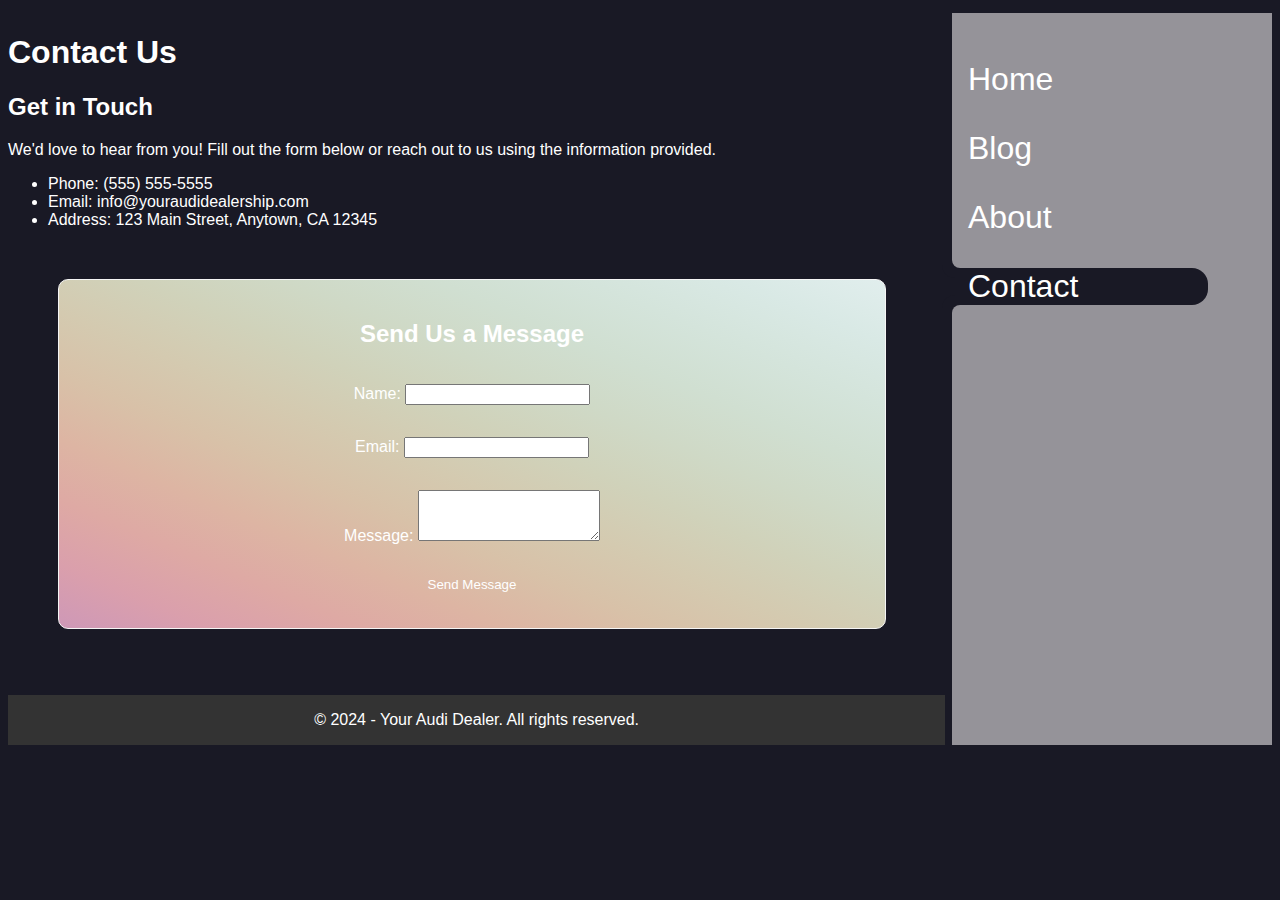
<file: contact.html>
<!DOCTYPE html>
<html lang="en">
<head>
  <meta charset="UTF-8">
  <meta name="viewport" content="width=device-width, initial-scale=1.0">
  <link rel="stylesheet" href="style.css">
  <title>Contact Us</title>
</head>
<body>
  <nav class="nav-wrapper">
    <ul class="nav-list">
      <li class="sidebar-item">
        <a href="index.html">Home</a>
      </li>
      <li class="sidebar-item">
        <a href="blog.html">Blog</a>
      </li>
      <li class="sidebar-item">
        <a href="about.html">About</a>
      </li>
      <li class="sidebar-item active">
        <a href="contact.html" aria-current="page">Contact</a>
      </li>
    </ul>
  </nav>

  <main>
    <h1>Contact Us</h1>

    <section class="contact-info">
      <h2>Get in Touch</h2>
      <p>We'd love to hear from you! Fill out the form below or reach out to us using the information provided.</p>
      <ul>
        <li><i class="fas fa-phone"></i> Phone: (555) 555-5555</li>
        <li><i class="fas fa-envelope"></i> Email: info@youraudidealership.com</li>
        <li><i class="fas fa-map-marker-alt"></i> Address: 123 Main Street, Anytown, CA 12345</li>
      </ul>
    </section>

    <section class="contact-form">
      <h2>Send Us a Message</h2>
        <div class="form-group">
          <label for="name">Name:</label>
          <input type="text" id="name" name="name" required>
        </div>
        <div class="form-group">
          <label for="email">Email:</label>
          <input type="email" id="email" name="email" required>
        </div>
        <div class="form-group">
          <label for="message">Message:</label>
          <textarea id="message" name="message" rows="3" required></textarea>
        </div>
        <button type="submit">Send Message</button>
      </form>
    </section>
  </main>
  <footer class="footer">
    <div class="container">
        <p>&copy; 2024 - Your Audi Dealer. All rights reserved.</p>
    </div>
  </footer>
</body>
</html>
</file>
<file: style.css>
:root {
    --body-bg: rgba(25,25,37,255);
    --nav-bg: rgba(149,147,153,255);
}

body{
    padding-top: 5px;
    font-family: "Roboto Condensed", sans-serif;
    background-color: var(--body-bg);
    color: #ffffff;
    display: grid;
    grid-template-columns: 1fr 20rem;
    gap: 1rem;
}

main{
  grid-column: 1/1;
  grid-row: 1;
}

.nav-wrapper{
    grid-column: 2/3;
    background-color: var(--nav-bg);
    height: calc(100% + 66px);
    width: 90%;
    position: relative;
    padding-right: 2rem;
}

.nav-list{
    margin: 0;
    padding: 0;
    list-style: none;
    display: grid;
    gap: 2rem;
    padding-block: 3rem;
    font-size: 2rem;
    padding-right: 2rem;
}

.sidebar-item{
    border-radius: 0 1rem 1rem 0;
}

.sidebar-item a{
    color: white;
    text-decoration: none;
    height: 2rem;
    padding-left: 1rem;
}
.sidebar-item a:hover{
  color: var(--accent-color);
}
.active{
    background-color: var(--body-bg);
    position: relative;
}

.active::after, .active::before{
    --border-size: 1rem;
    content: "";
    position: absolute;
    height:var(--border-size);
    width: var(--border-size);
    left: 0;
    background-color: transparent;
}

.active::after{
    bottom: calc(var(--border-size) * -1);
    box-shadow: -5px -5px 0px 5px var(--body-bg);
    border-radius: 50% 0 0 0;
}

.active::before{
    top: calc(var(--border-size) * -1);
    box-shadow: -5px 5px 0px 5px var(--body-bg);
    border-radius: 0 0 0 50%;
}

.hero {
    padding: 0px;
    text-align: center;
  }
  
  .hero h1 {
    font-family: "Roboto Condensed", sans-serif;
    font-size: 2.5rem;
    margin-bottom: 1rem;
    color: var(--accent-color);
  }
  
  .hero img {
    max-width: 100%;
    height: auto;
    width: 800px;
    border-bottom: 2px solid whitesmoke;
    border-right: 2.5px solid whitesmoke;
    border-left: 0.3px solid whitesmoke;
    border-top: 0.1px solid whitesmoke;
  }
  
  .about-us {
    padding: 2rem;
    display: flex;
    flex-direction: column;
    align-items: center;
    text-align: center;
  }
  
  .about-us img {
    width: 800px;
    margin-bottom: 2rem;
    border-bottom: 2px solid whitesmoke;
    border-right: 2.5px solid whitesmoke;
    border-left: 0.3px solid whitesmoke;
    border-top: 0.1px solid whitesmoke;  }
  
  .services {
    padding: 2rem;
  }
  
  .services h2 {
    font-size: 2rem;
    margin-bottom: 2rem;
    text-align: center;
  }
  
  .model-grid {
    display: grid;
    grid-template-columns: repeat(auto-fit, minmax(300px, 1fr));
    gap: 2rem;
    padding: 2rem;
  }
  
  .model-card {
    background-color: rgba(25, 25, 37, 255);
    box-shadow: 0 2px 5px rgba(0, 0, 0, 0.1);
    border: 2px solid whitesmoke;
    border-radius: 5px;
    padding: 2rem;
    text-align: center;
    transition: transform 0.3s ease;
}

.model-card:hover {
    transform: scale(1.05);
    background-color: rgba(255, 255, 255, 0.1);
}
  
  .model-card img {
    max-width: 100%;
    height: auto;
    margin-bottom: 0.5rem;
    border: 0.5px solid whitesmoke;
  }
  
  .model-card h4 {
    font-family: "Roboto Condensed", sans-serif;
    font-size: 1.8rem;
    margin-bottom: 1.3rem;
  }
  
  .cta {
    font-family: "Roboto Condensed", sans-serif;
    padding: 2rem;
    text-align: center;
  }
  
  .cta h3 {
    font-family: "Roboto Condensed", sans-serif;
    font-size: 2rem;
    margin-bottom: 1rem;
    color: var(--accent-color);
  }
  
  button {
    background-color: var(--accent-color);
    color: #fff;
    padding: 1rem 2rem;
    border: 1px solid whitesmoke;
    border-radius: 5px;
    cursor: pointer;
    transition: background-color 0.3s ease-in-out;
    a{
        text-decoration: none;
        color: #fff;
      }
    }
  
  button:hover {
    background-color: rgba(244,95,77,255);
    border: none;
  }

  .about-story, .about-team, .about-compliance{
    p{
    text-align: center;
  }
  }

  .contact-form {
    display: grid;
    justify-content: center;
    text-align: center;
    margin: 50px;
    padding: 20px; 
    border: 1px solid whitesmoke;
    border-radius: 10px;
    background-image: linear-gradient(to right top, #ce98b7, #da9fac, #dea9a4, #ddb5a3, #d8c1a8, #d4cab0, #d0d2ba, #cfd9c6, #d0dfd1, #d4e4db, #d9e9e5, #e1eeed);
}

.form-group {
    margin: 8px;
    padding: 8px;
    align-items: center;
}

button[type="submit"] {
    background-color: var(--accent-color);
    color: #fff;
    padding: 1rem 2rem;
    border: none;
    border-radius: 5px;
    cursor: pointer;
    transition: background-color 0.3s ease-in-out;
    text-decoration: none;
}

button[type="submit"]:hover {
    background-color: rgba(244, 95, 77, 255);
}

  .footer {
    grid-row: 2/3;
    width: 101%;
    height: 50px;
    background-color: #333;
    color: #fff;
    margin: 0;
    padding: 0;
    text-align: center;
  }
</file>
